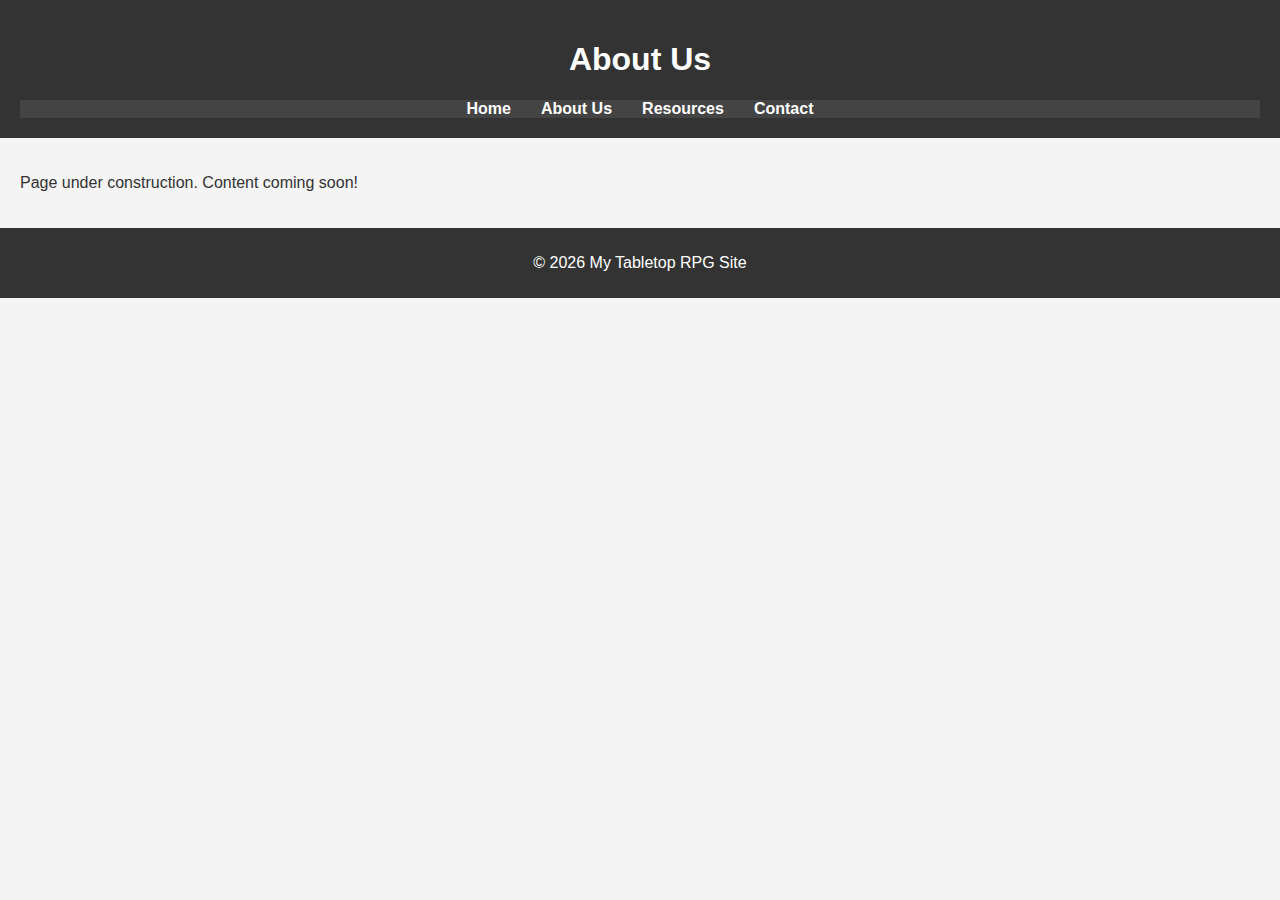
<file: about.html>
<!DOCTYPE html>
<html lang="en">
<head>
    <meta charset="UTF-8">
    <title>About Us</title>
    <link rel="stylesheet" href="style.css">
</head>
<body>
    <header>
        <h1>About Us</h1>
        <nav>
            <ul>
                <li><a href="index.html">Home</a></li>
                <li><a href="about.html">About Us</a></li>
                <li><a href="resources.html">Resources</a></li>
                <li><a href="contact.html">Contact</a></li>
            </ul>
        </nav>
    </header>

    <main>
        <p>Page under construction. Content coming soon!</p>
    </main>

    <footer>
        <p>&copy; 2026 My Tabletop RPG Site</p>
    </footer>
</body>
</html>
</file>
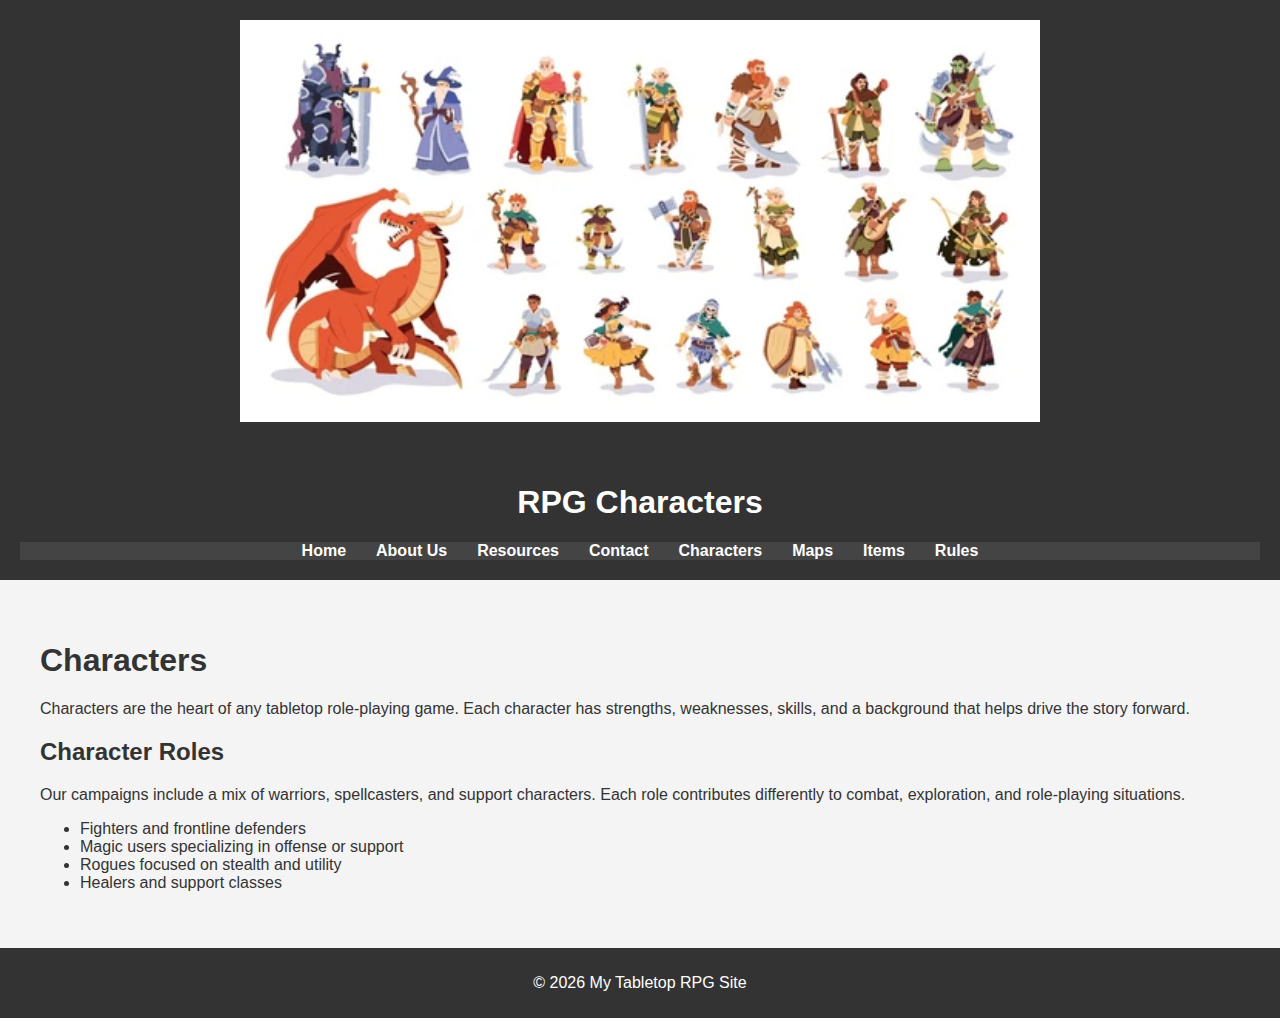
<file: characters.html>
<!DOCTYPE html>
<html lang="en">
<head>
    <meta charset="UTF-8">
    <title>Characters</title>
    <link rel="stylesheet" href="style.css">
</head>
<body>
    <header>
  <img src="images/Characters.jpg" alt="Tabletop RPG Banner" class="banner">
</header>
    <header>
        <h1>RPG Characters</h1>
        <nav>
            <ul>
                <li><a href="index.html">Home</a></li>
                <li><a href="about.html">About Us</a></li>
                <li><a href="resources.html">Resources</a></li>
                <li><a href="contact.html">Contact</a></li>
                <li><a href="characters.html">Characters</a></li>
                <li><a href="maps.html">Maps</a></li>
                <li><a href="items.html">Items</a></li>
                <li><a href="rules.html">Rules</a></li>
            </ul>
        </nav>
    </header>
    <main>
        <main>
  <section>
    <h1>Characters</h1>
    <p>
      Characters are the heart of any tabletop role-playing game. Each character has strengths,
      weaknesses, skills, and a background that helps drive the story forward.
    </p>
  </section>
  <section>
    <h2>Character Roles</h2>
    <p>
      Our campaigns include a mix of warriors, spellcasters, and support characters. Each role
      contributes differently to combat, exploration, and role-playing situations.
    </p>

    <ul>
      <li>Fighters and frontline defenders</li>
      <li>Magic users specializing in offense or support</li>
      <li>Rogues focused on stealth and utility</li>
      <li>Healers and support classes</li>
    </ul>
  </section>
</main>
    </main>
    <footer>
        <p>&copy; 2026 My Tabletop RPG Site</p>
    </footer>
</body>
</html>
</file>
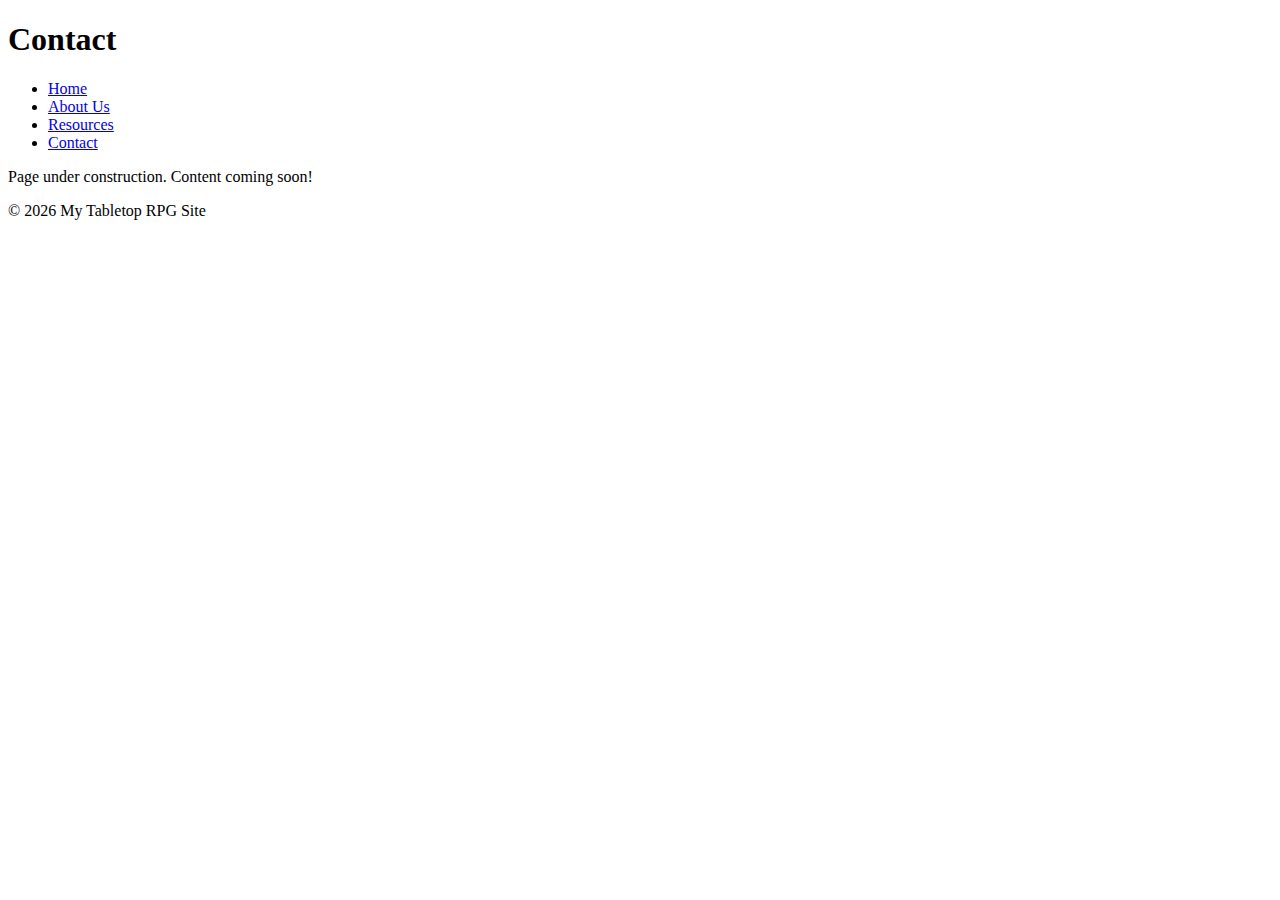
<file: contact.html>
<!DOCTYPE html>
<html lang="en">
<head>
    <meta charset="UTF-8">
    <title>Contact</title>
</head>
<body>
    <header>
        <h1>Contact</h1>
        <nav>
            <ul>
                <li><a href="index.html">Home</a></li>
                <li><a href="about.html">About Us</a></li>
                <li><a href="resources.html">Resources</a></li>
                <li><a href="contact.html">Contact</a></li>
            </ul>
        </nav>
    </header>

    <main>
        <p>Page under construction. Content coming soon!</p>
    </main>

    <footer>
        <p>&copy; 2026 My Tabletop RPG Site</p>
    </footer>
</body>
</html>
</file>
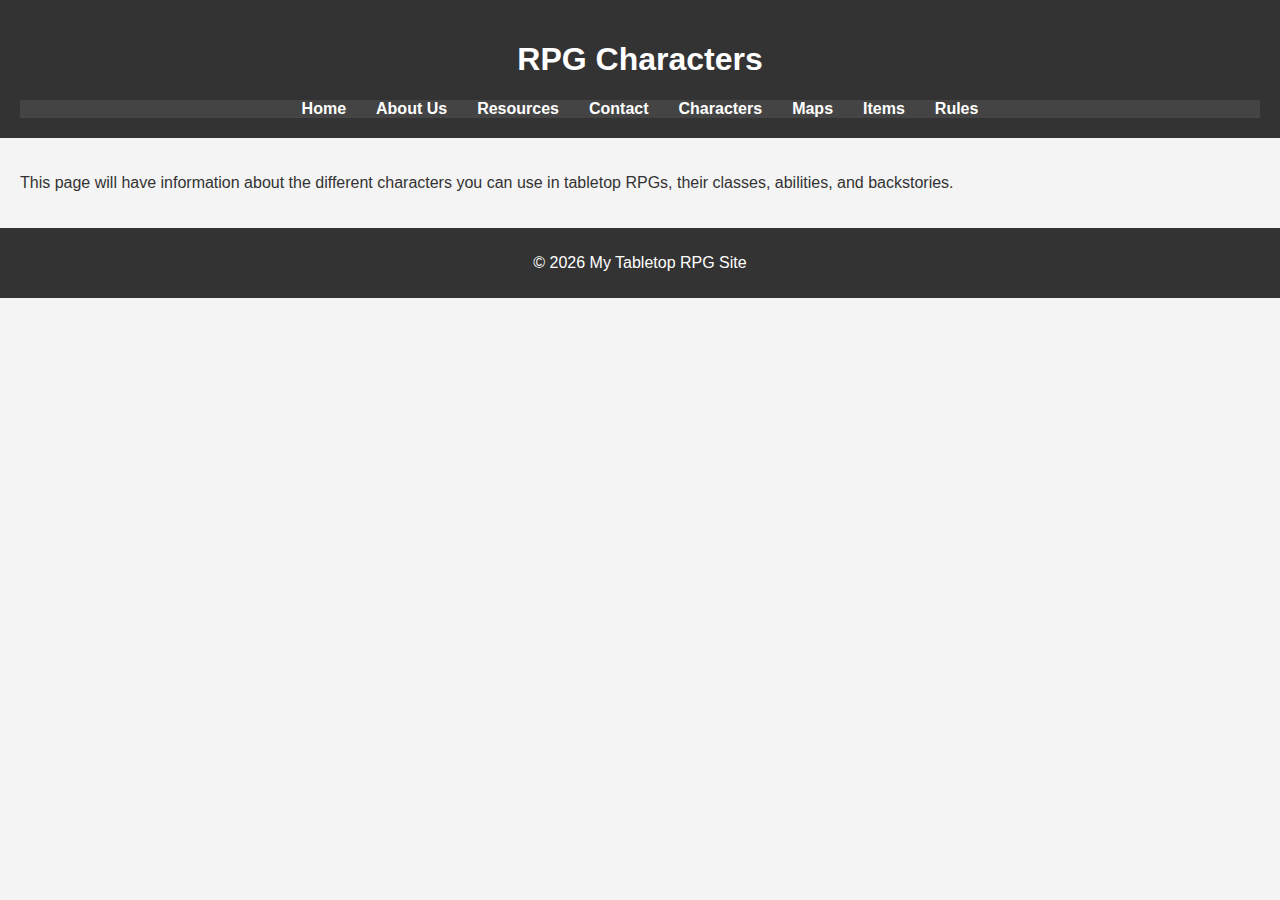
<file: items.html>
<!DOCTYPE html>
<html lang="en">
<head>
    <meta charset="UTF-8">
    <title>Characters</title>
    <link rel="stylesheet" href="style.css">
</head>
<body>
    <header>
        <h1>RPG Characters</h1>
        <nav>
            <ul>
                <li><a href="index.html">Home</a></li>
                <li><a href="about.html">About Us</a></li>
                <li><a href="resources.html">Resources</a></li>
                <li><a href="contact.html">Contact</a></li>
                <li><a href="characters.html">Characters</a></li>
                <li><a href="maps.html">Maps</a></li>
                <li><a href="items.html">Items</a></li>
                <li><a href="rules.html">Rules</a></li>
            </ul>
        </nav>
    </header>

    <main>
        <p>This page will have information about the different characters you can use in tabletop RPGs, their classes, abilities, and backstories.</p>
    </main>

    <footer>
        <p>&copy; 2026 My Tabletop RPG Site</p>
    </footer>
</body>
</html>
</file>
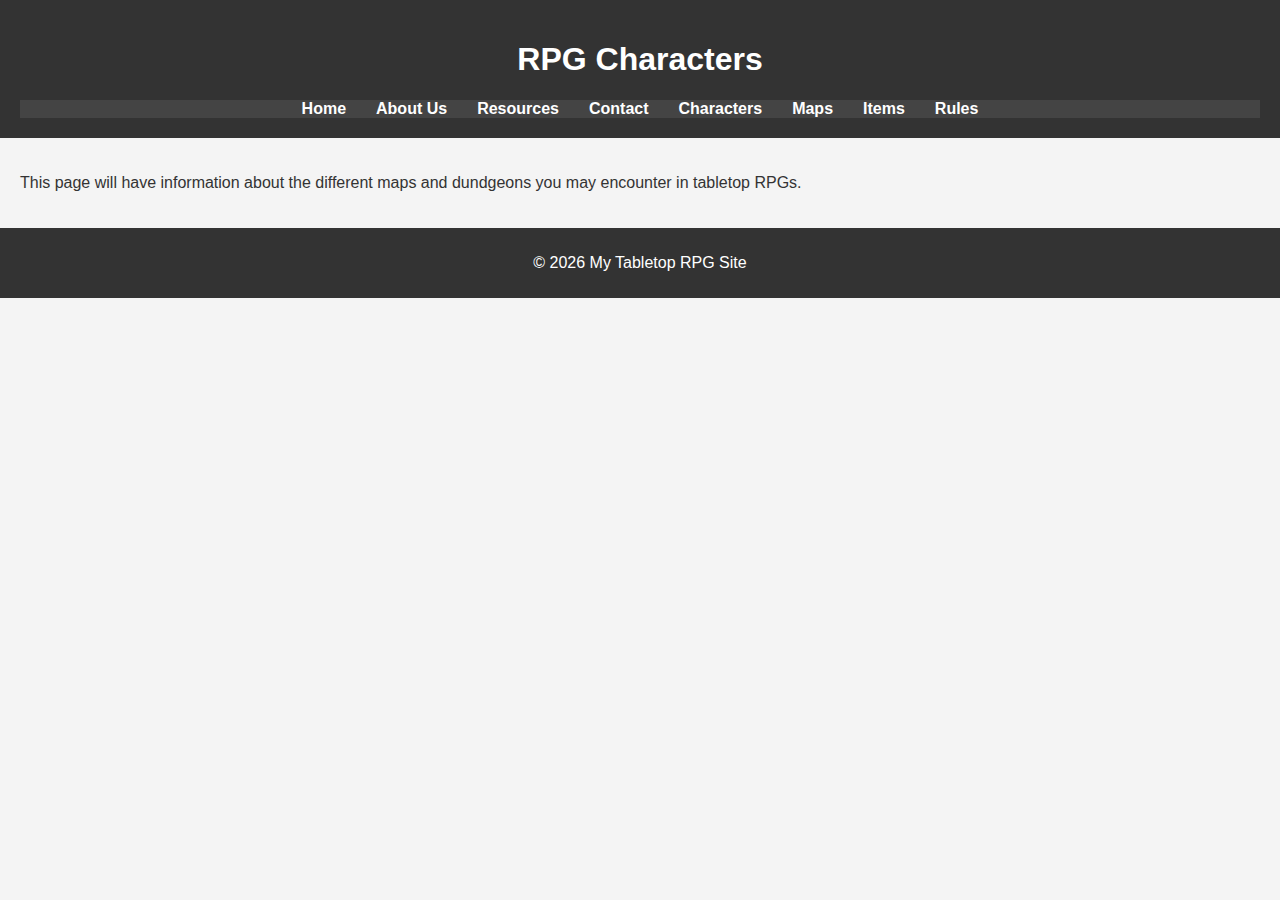
<file: maps.html>
<!DOCTYPE html>
<html lang="en">
<head>
    <meta charset="UTF-8">
    <title>Characters</title>
    <link rel="stylesheet" href="style.css">
</head>
<body>
    <header>
        <h1>RPG Characters</h1>
        <nav>
            <ul>
                <li><a href="index.html">Home</a></li>
                <li><a href="about.html">About Us</a></li>
                <li><a href="resources.html">Resources</a></li>
                <li><a href="contact.html">Contact</a></li>
                <li><a href="characters.html">Characters</a></li>
                <li><a href="maps.html">Maps</a></li>
                <li><a href="items.html">Items</a></li>
                <li><a href="rules.html">Rules</a></li>
            </ul>
        </nav>
    </header>

    <main>
        <p>This page will have information about the different maps and dundgeons you may encounter in tabletop RPGs.</p>
    </main>

    <footer>
        <p>&copy; 2026 My Tabletop RPG Site</p>
    </footer>
</body>
</html>
</file>
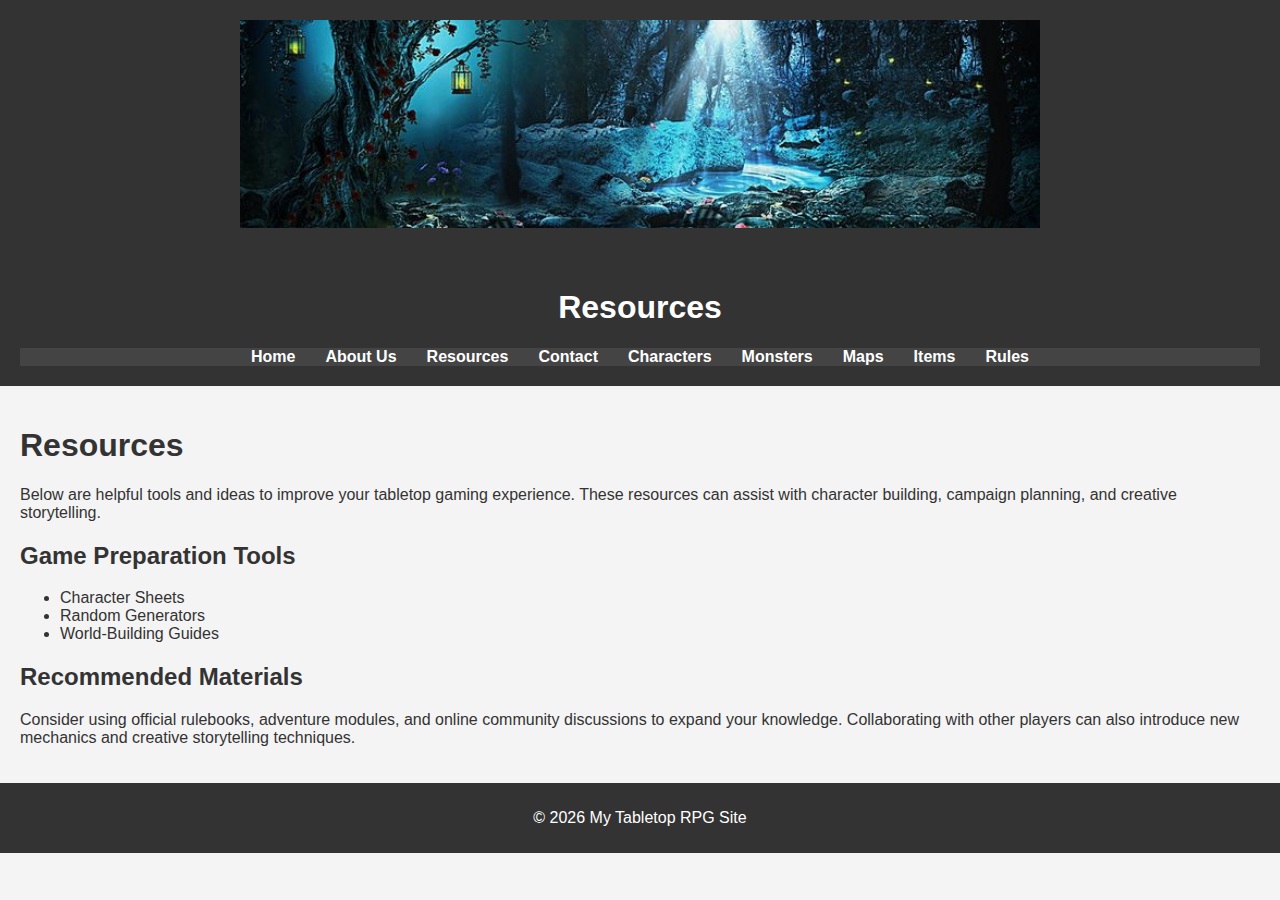
<file: resources.html>
<!DOCTYPE html>
<html lang="en">
<head>
    <meta charset="UTF-8">
    <title>Resources</title>
    <link rel="stylesheet" href="style.css">
</head>
<body>
    <header>
  <img src="images/resources.jpg" alt="Tabletop RPG Banner" class="banner">
</header>
    <header>
        <h1>Resources</h1>
        <nav>
            <ul>
                <li><a href="index.html">Home</a></li>
                <li><a href="about.html">About Us</a></li>
                <li><a href="resources.html">Resources</a></li>
                <li><a href="contact.html">Contact</a></li>
                <li><a href="characters.html">Characters</a></li>
                <li><a href="monsters.html">Monsters</a></li>
                <li><a href="maps.html">Maps</a></li>
                <li><a href="items.html">Items</a></li>
                <li><a href="rules.html">Rules</a></li>
            </ul>
        </nav>
    </header>

    <main>
        <h1>Resources</h1>

<p>
Below are helpful tools and ideas to improve your tabletop gaming experience.
These resources can assist with character building, campaign planning, and creative storytelling.
</p>

<h2>Game Preparation Tools</h2>

<ul>
    <li class="hoverInfo" data-info="Helpful for organizing character stats and abilities.">Character Sheets</li>
    <li class="hoverInfo" data-info="Randomized generators for encounters and treasure.">Random Generators</li>
    <li class="hoverInfo" data-info="Helps dungeon masters build immersive environments.">World-Building Guides</li>
</ul>

<h2>Recommended Materials</h2>

<p>
Consider using official rulebooks, adventure modules, and online community discussions to expand your knowledge.
Collaborating with other players can also introduce new mechanics and creative storytelling techniques.
</p>

<div id="hoverPopup"></div>

    </main>
<script src="script.js"></script>
    <footer>
        <p>&copy; 2026 My Tabletop RPG Site</p>
    </footer>
</body>
</html>
</file>
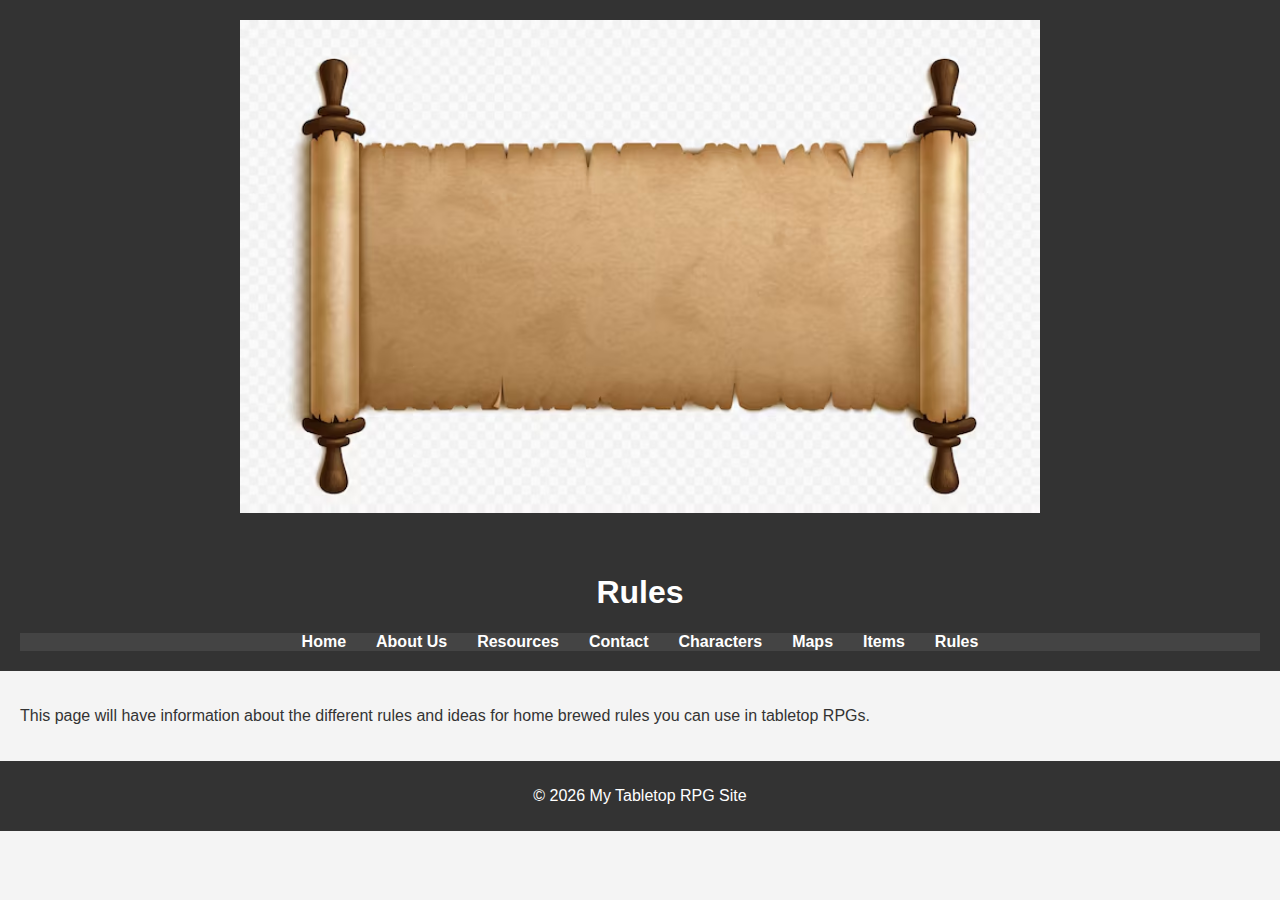
<file: rules.html>
<!DOCTYPE html>
<html lang="en">
<head>
    <meta charset="UTF-8">
    <title>Characters</title>
    <link rel="stylesheet" href="style.css">
</head>
<body>
    <header>
  <img src="images/rules.jpg" alt="Tabletop RPG Banner" class="banner">
</header>
    <header>
        <h1>Rules</h1>
        <nav>
            <ul>
                <li><a href="index.html">Home</a></li>
                <li><a href="about.html">About Us</a></li>
                <li><a href="resources.html">Resources</a></li>
                <li><a href="contact.html">Contact</a></li>
                <li><a href="characters.html">Characters</a></li>
                <li><a href="maps.html">Maps</a></li>
                <li><a href="items.html">Items</a></li>
                <li><a href="rules.html">Rules</a></li>
            </ul>
        </nav>
    </header>

    <main>
        <p>This page will have information about the different rules and ideas for home brewed rules you can use in tabletop RPGs.</p>
    </main>

    <footer>
        <p>&copy; 2026 My Tabletop RPG Site</p>
    </footer>
</body>
</html>
</file>
<file: style.css>
/* General site fonts and colors */
body {
    font-family: Arial, Helvetica, sans-serif;
    background-color: #f4f4f4;
    color: #333333;
    margin: 0;
    padding: 0;
}

/* Header styling */
header {
    background-color: #333333;
    color: white;
    padding: 20px;
    text-align: center;
}

/* Navigation menu styling */
nav ul {
    list-style-type: none;
    padding: 0;
    margin: 0;
    display: flex;
    justify-content: center;
    background-color: #444444;
}

nav ul li {
    margin: 0 15px;
}

nav ul li a {
    color: white;
    text-decoration: none;
    font-weight: bold;
}

nav ul li a:hover {
    text-decoration: underline;
}

/* Main content styling */
main {
    padding: 20px;
}

/* Footer styling */
footer {
    background-color: #333333;
    color: white;
    text-align: center;
    padding: 10px;
}
.banner {
  width: 100%;
  max-width: 800px;
  height: auto;
  display: block;
  margin: 0 auto;
}
button {
    background-color: orange;
    color: white;
    font-size: 16px;
    padding: 10px;
    border: none;
    cursor: pointer;
}

button:hover {
    background-color: darkorange;
}
#hoverPopup {
    display: none;
    z-index: 1000;
    max-width: 200px;
    font-size: 14px;
}
</file>
